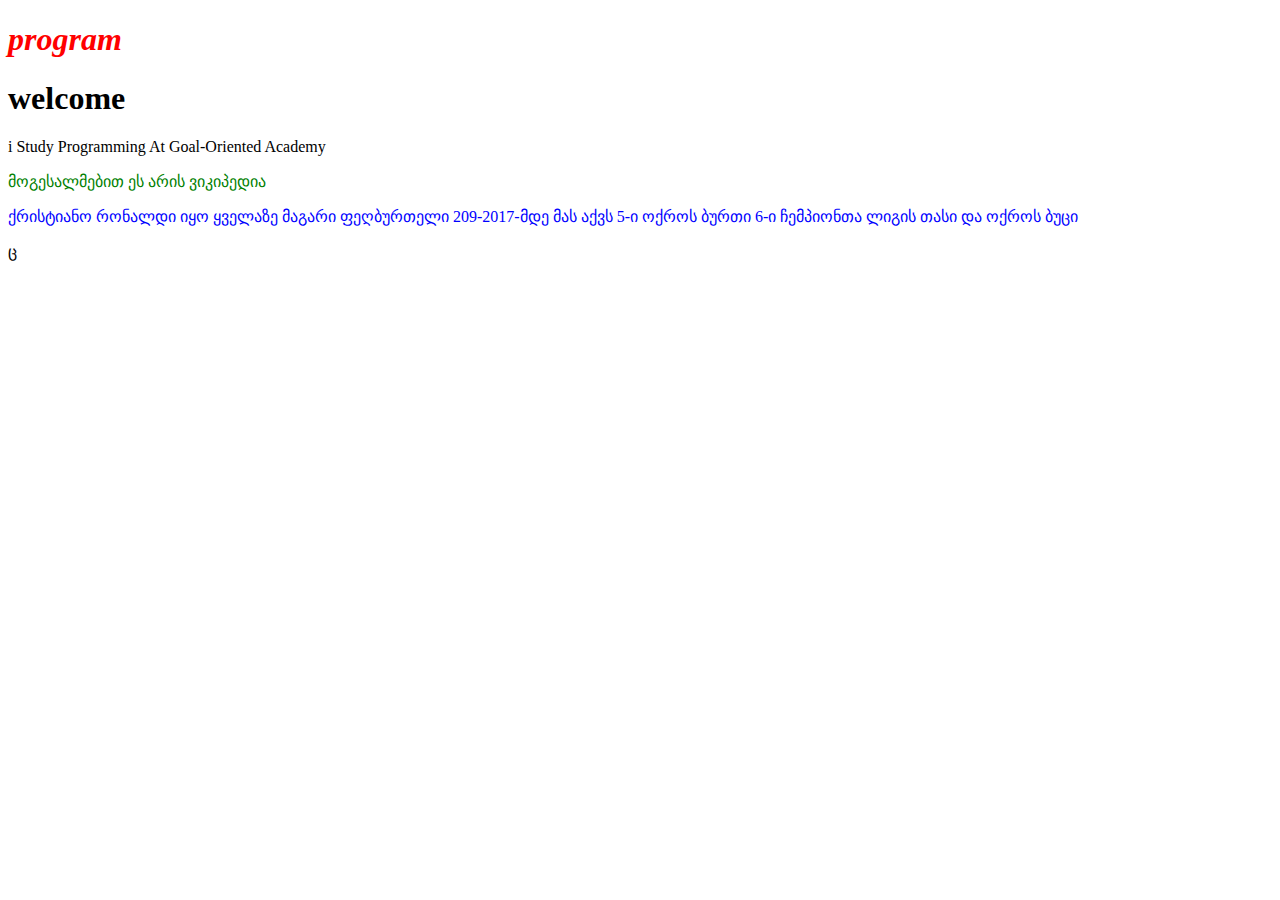
<file: day-1/day1/index.html>
<!DOCTYPE html>
<html lang="en">
<head>
    <meta charset="UTF-8">
    <meta name="viewport" content="width=device-width, initial-scale=1.0">
    <title>Document</title>
    <link rel="stylesheet" href="style.css">
</head>
<body>
    <div class="ronaldo">
    <h1 style="color: red; font-style: italic;">program</h1>
    <h1>welcome</h1>
    <p>i Study Programming At Goal-Oriented Academy</p>
    <p style= "color: green;"> მოგესალმებით ეს არის ვიკიპედია</p>
    <p style= "color: blue;">  ქრისტიანო რონალდი იყო ყველაზე მაგარი ფეღბურთელი 209-2017-მდე მას აქვს 5-ი ოქროს ბურთი 6-ი ჩემპიონთა ლიგის თასი და ოქროს ბუცი</p>
    <p style= "color:  black;">  ც</p>
    </div>

</body>
</html>
</file>
